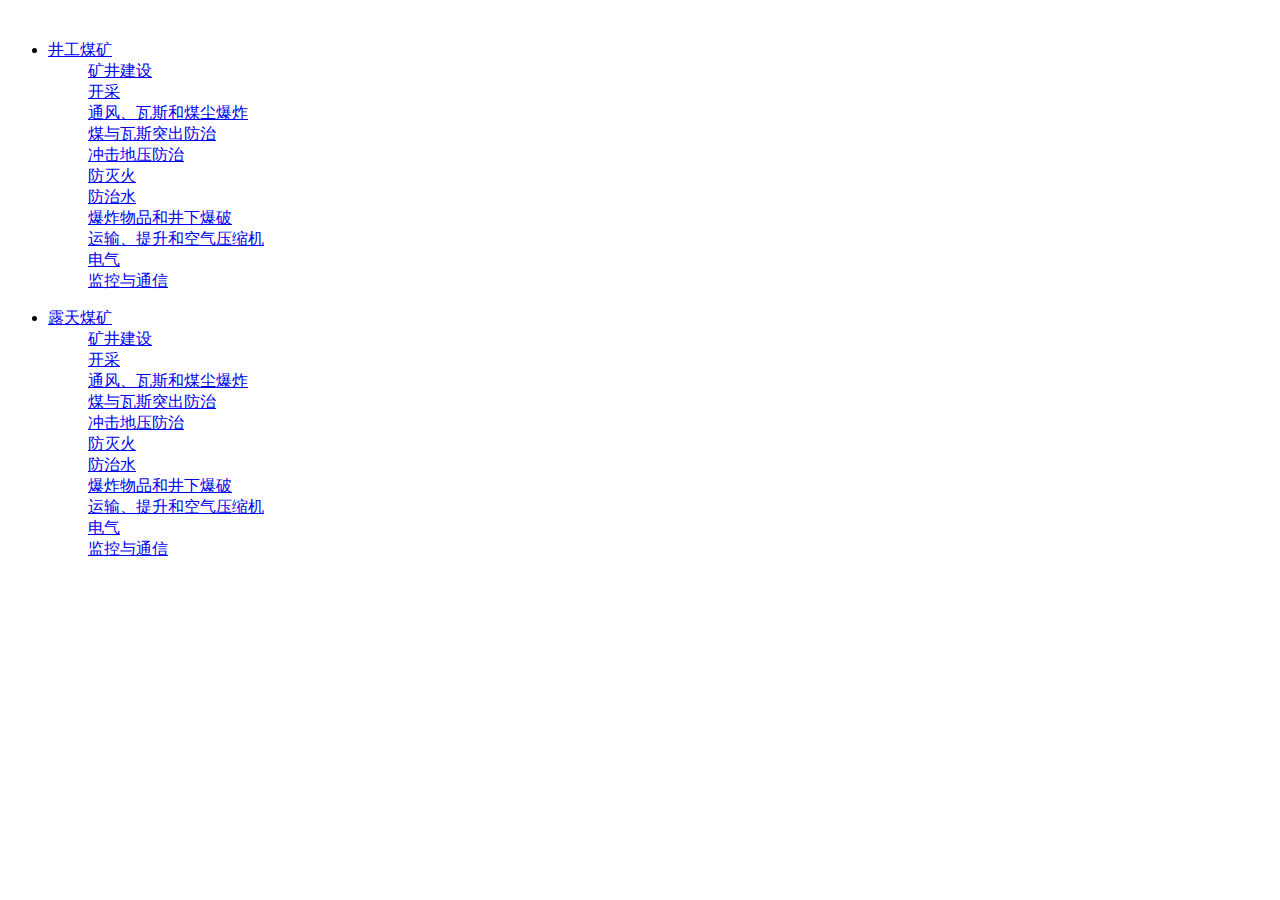
<file: src/main/resources/templates/hiddenDanger.html>
<!DOCTYPE html>
<html xmlns:th="http://www.thymeleaf.org">
<html lang="en">
<head>
  <meta charset="UTF-8">
  <link rel="stylesheet" th:href="@{/layui/css/layui.css}" media="all">
  <title>隐患内容</title>
</head>
<body>


<div class="layui-container" style="margin-top: 40px">
  <div class="layui-row layui-col-space5">
    <div class="layui-col-md4">
      <ul class="layui-nav layui-nav-tree" lay-filter="test">
        <!-- 侧边导航: <ul class="layui-nav layui-nav-tree layui-nav-side"> -->
        <li class="layui-nav-item layui-nav-itemed">
          <a href="javascript:;">井工煤矿</a>
          <dl class="layui-nav-child">
            <dd><a href="javascript:;">矿井建设</a></dd>
            <dd><a href="javascript:;">开采</a></dd>
            <dd><a href="javascript:;">通风、瓦斯和煤尘爆炸</a></dd>
            <dd><a href="javascript:;">煤与瓦斯突出防治</a></dd>
            <dd><a href="javascript:;">冲击地压防治</a></dd>
            <dd><a href="javascript:;">防灭火</a></dd>
            <dd><a href="javascript:;">防治水</a></dd>
            <dd><a href="javascript:;">爆炸物品和井下爆破</a></dd>
            <dd><a href="javascript:;">运输、提升和空气压缩机</a></dd>
            <dd><a href="javascript:;">电气</a></dd>
            <dd><a href="javascript:;">监控与通信</a></dd>
          </dl>
        </li>
      </ul>
    </div>
  <div class="layui-col-md4">
    <ul class="layui-nav layui-nav-tree" lay-filter="test">
      <!-- 侧边导航: <ul class="layui-nav layui-nav-tree layui-nav-side"> -->
      <li class="layui-nav-item ">
        <a href="javascript:;">露天煤矿</a>
        <dl class="layui-nav-child">
          <dd><a href="javascript:;">矿井建设</a></dd>
          <dd><a href="javascript:;">开采</a></dd>
          <dd><a href="javascript:;">通风、瓦斯和煤尘爆炸</a></dd>
          <dd><a href="javascript:;">煤与瓦斯突出防治</a></dd>
          <dd><a href="javascript:;">冲击地压防治</a></dd>
          <dd><a href="javascript:;">防灭火</a></dd>
          <dd><a href="javascript:;">防治水</a></dd>
          <dd><a href="javascript:;">爆炸物品和井下爆破</a></dd>
          <dd><a href="javascript:;">运输、提升和空气压缩机</a></dd>
          <dd><a href="javascript:;">电气</a></dd>
          <dd><a href="javascript:;">监控与通信</a></dd>
        </dl>
      </li>
    </ul>
  </div>

  </div>

</div>

<script>
  //注意：导航 依赖 element 模块，否则无法进行功能性操作
  layui.use('element', function(){
    var element = layui.element;

    //…
  });
</script>

<script th:src="@{/layui/layui.js}" charset="utf-8"></script>
<script>
  layui.use(['form', 'element'], function(){
    var form = layui.form;
    var element = layui.element;

    //自定义验证规则
    form.verify({
      price: [/(^[1-9]([0-9]+)?(\.[0-9]{1,2})?$)|(^(0){1}$)|(^[0-9]\.[0-9]([0-9])?$)/, "请输入正确的价格"]
    });

  });
</script>
</body>
</html>
</file>
